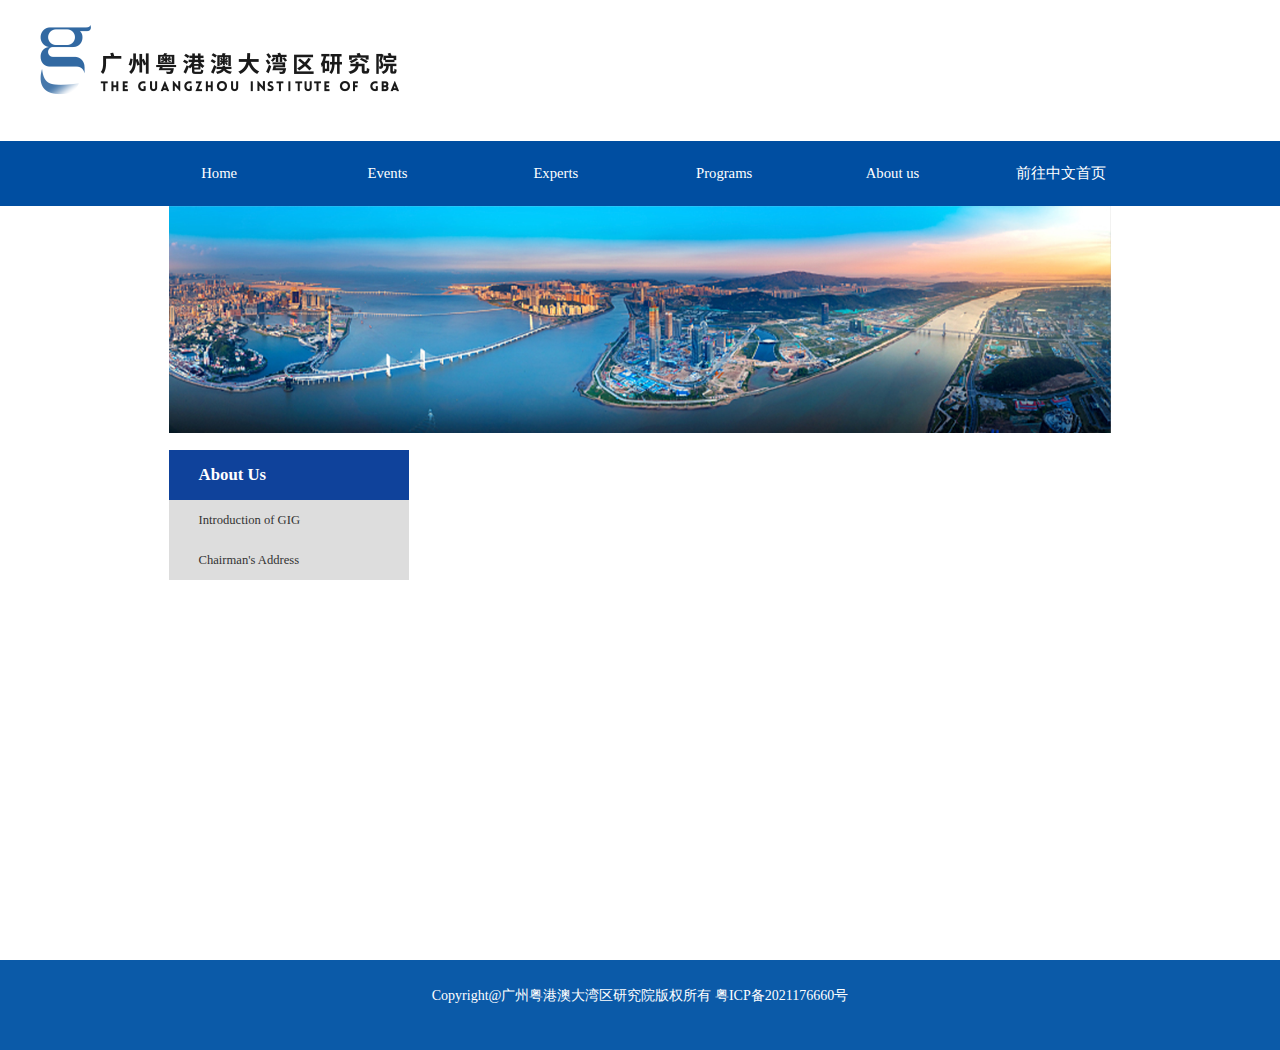
<file: about.html>
<!DOCTYPE html>
<html lang="en">

<head>
    <meta charset="UTF-8">
    <meta http-equiv="X-UA-Compatible" content="IE=edge">
    <meta name="viewport" content="width=device-width, initial-scale=1.0">
    <title>THE GUANGZHOU INSTITUTE OF GBA --- About us</title>
    <link rel="stylesheet" href="css/edu.css">
    <link rel="stylesheet" href="./css/en.css">
    <script src="js/jquery-3.3.1.min.js"></script>
    <style>
        .leftTitle.active {
            color: rgb(15, 66, 155) !important;
        }
    </style>
</head>

<body>
    <div class="content">
        <header>
            <div class="top mian">
                <img src="images/top.png" class="topimg">
                <img src="images/menu-icon-arrow.png" class="Mmenu" data-c="0" onclick="showmenu()">
            </div>
            <nav>
                <nav>
                    <ul class="mian menu">
                        <li><a href="./index.html">Home</a></li>
                        <li>
                            <a href="#">Events</a>
    
                        </li>
                        <li>
                            <a href="">Experts</a>
                            <ul class="subul">
                                <li><a href="./experts.html?type=1">Board of Directors</a></li>
                                <li><a href="./experts.html?type=2" style="font-size: 14px;">Advisory Committee</a></li>
                                <li><a href="./experts.html?type=3">Research Team</a></li>
                            </ul>
                        </li>
                        <li><a href="">Programs</a></li>
                        <li>
                            <a href="#">About us</a>
                            <ul class="subul">
                                <li><a href="./about.html?type=1" style="font-size: 14px;">Introduction of GIG</a></li>
                                <li><a href="./about.html?type=2">Chairman's Address</a></li>
                            </ul>
                        </li>
                        <li><a href="#">前往中文首页</a></li>
                    </ul>
                </nav>
            </nav>
        </header>

        <div class="mian">
            <img src="images/list_banner.jpg" width="100%" class="list_banner">
        </div>
        <div class="listContentFull" style="margin-bottom: 50px">
            <div class="listContent mian">
                <div class="listTitle">
                    <h1>About Us</h1>
                    <ul>
                        <li><a href="./about.html?type=1" class="leftTitle" style="color: rgb(51, 51, 51);">Introduction of GIG</a>
                        </li>
                        <li><a href="./about.html?type=2" class="leftTitle" style="color: rgb(51, 51, 51);">Chairman's Address</a>
                        </li>
                    </ul>
                </div>

                <div class="listC">
                    
                </div>

            </div>
        </div>


        <div class="footer">Copyright@广州粤港澳大湾区研究院版权所有 <a href="https://beian.miit.gov.cn/"
                target="new">粤ICP备2021176660号</a> </div>

    </div>


    <script>
        $(function () {

            var pageType = QueryString('type');
            if (pageType == '1' || pageType == '2') {
                pageType = Number(pageType)
                $(".listTitle li").eq(pageType - 1).find('.leftTitle').addClass("active").attr("href", "javascript:void(0)");
                var mainHtml = $.ajax({
                    url:'./html/about'+pageType+'.html',
                    type:'get',
                    success:function(res){
                        console.log(res);
                        $(".listC").html(res)
                    }
                })
            }



            function QueryString(name) {
                var match = RegExp('[?&]' + name + '=([^&]*)').exec(window.location.search);
                return match && decodeURIComponent(match[1].replace(/\+/g, ' '));
            }
        })
    </script>
</body>

</html>
</file>
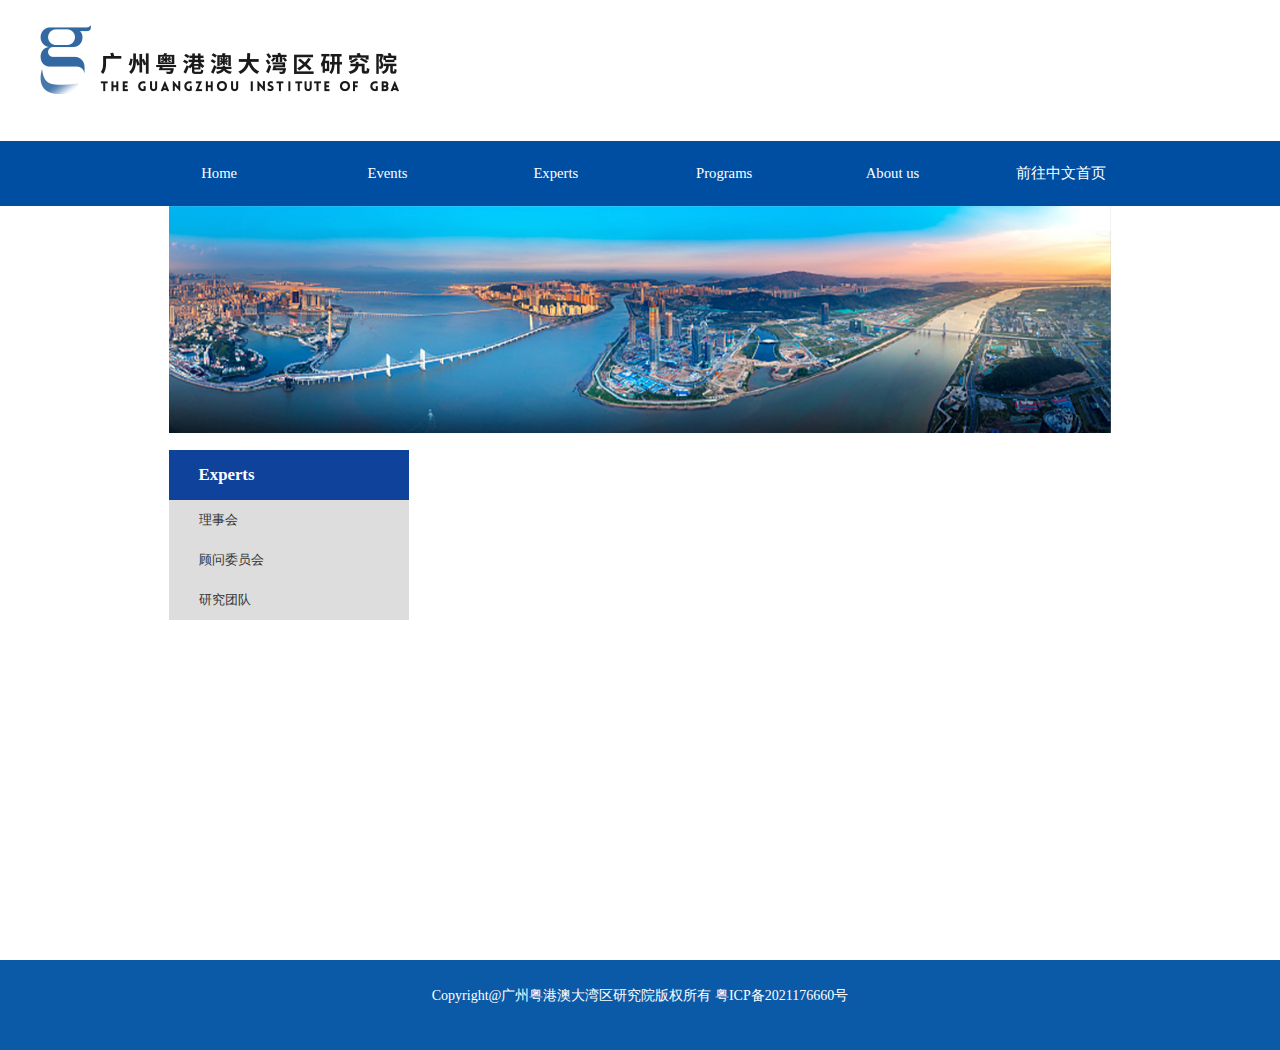
<file: experts.html>
<!DOCTYPE html>
<html lang="en">

<head>
    <meta charset="UTF-8">
    <meta http-equiv="X-UA-Compatible" content="IE=edge">
    <meta name="viewport" content="width=device-width, initial-scale=1.0">
    <title>THE GUANGZHOU INSTITUTE OF GBA --- Experts</title>
    <link rel="stylesheet" href="css/edu.css">
    <link rel="stylesheet" href="./css/en.css">
    <script src="js/jquery-3.3.1.min.js"></script>
    <style>
        .leftTitle.active {
            color: rgb(15, 66, 155) !important;
        }
    </style>
</head>

<body>
    <div class="content">
        <header>
            <div class="top mian">
                <img src="images/top.png" class="topimg">
                <img src="images/menu-icon-arrow.png" class="Mmenu" data-c="0" onclick="showmenu()">
            </div>
            <nav>
                <ul class="mian menu">
                    <li><a href="./index.html">Home</a></li>
                    <li>
                        <a href="#">Events</a>

                    </li>
                    <li>
                        <a href="">Experts</a>
                        <ul class="subul">
                            <li><a href="./experts.html?type=1">Board of Directors</a></li>
                            <li><a href="./experts.html?type=2" style="font-size: 14px;">Advisory Committee</a></li>
                            <li><a href="./experts.html?type=3">Research Team</a></li>
                        </ul>
                    </li>
                    <li><a href="">Programs</a></li>
                    <li>
                        <a href="#">About us</a>
                        <ul class="subul">
                            <li><a href="./about.html?type=1" style="font-size: 14px;">Introduction of GIG</a></li>
                            <li><a href="./about.html?type=2">Chairman's Address</a></li>
                        </ul>
                    </li>
                    <li><a href="#">前往中文首页</a></li>
                </ul>
            </nav>
        </header>

        <div class="mian">
            <img src="images/list_banner.jpg" width="100%" class="list_banner">
        </div>
        <div class="listContentFull" style="margin-bottom: 50px">
            <div class="listContent mian">
                <div class="listTitle">
                    <h1>Experts</h1>
                    <ul>
                        <li><a href="./experts.html?type=1" class="leftTitle"
                                style="color: rgb(51, 51, 51);">理事会</a></li>
                        <li><a href="./experts.html?type=2" class="leftTitle"
                                style="color: rgb(51, 51, 51);">顾问委员会</a></li>
                        <li><a href="./experts.html?type=3" class="leftTitle"
                                style="color: rgb(51, 51, 51);">研究团队</a></li>
                    </ul>
                </div>


                <!-- 理事会 -->
                <div class="listC"></div>
            </div>
        </div>


        <div class="footer">Copyright@广州粤港澳大湾区研究院版权所有 <a href="https://beian.miit.gov.cn/"
                target="new">粤ICP备2021176660号</a> </div>

    </div>


    <script>
        $(function(){
          
            var pageType = QueryString('type');
            if(pageType == '1'||pageType == '2'||pageType == '3'){
                pageType = Number(pageType)
                $(".listTitle li").eq(pageType-1).find('.leftTitle').addClass("active").attr("href","javascript:void(0)");
                
                var mainHtml = $.ajax({
                    url:'./html/experts'+pageType+'.html',
                    type:'get',
                    success:function(res){
                        $(".listC").html(res)
                    }
                })
            }
            
            


            function QueryString(name) {
                var match = RegExp('[?&]' + name + '=([^&]*)').exec(window.location.search);
                return match && decodeURIComponent(match[1].replace(/\+/g, ' '));
            }
        })
    </script>
</body>

</html>
</file>
<file: css/edu.css>
*{padding:0 0;margin:0 0}
ul,li{list-style: none}
a{text-decoration: none;color:#fff}
@media only screen and (min-width: 1300px) and (max-width: 1481px) {
    html,body{font-size:70px;font-family: Microsoft YaHei;}
}
@media only screen and (min-width: 1200px) and (max-width: 1300px) {
    html,body{font-size:70px;font-family: Microsoft YaHei;}
}

@media only screen and (min-width: 800px) and (max-width: 1200px) {
    html,body{font-size:65px;font-family: Microsoft YaHei;}
}
@media screen and (min-width: 1481px) {
    html,body{font-size:75px;font-family: Microsoft YaHei;}
}
.re{position: relative}
.ov{overflow: hidden}
.mian{width:13.47rem;margin:0 auto;overflow: hidden}
.top{padding:0.35rem 0 0.67rem 0;font-size:0;width:1200px}
nav{background: #004ea1;color:#fff;height: 0.93rem;}
nav .menu{display: flex;width:1010px}
nav li{flex:1;font-size:0.21rem;text-align:center;cursor: pointer}
nav li a{padding:0 0.15rem;line-height:0.93rem;}
nav li:hover{background:#1384e2 }
/*.menu{display: flex;width:1010px}*/
/*.menu li{flex:1;font-size:0.21rem;text-align:center;cursor: pointer}*/
/*.menu li a{padding:0 0.15rem;line-height:0.93rem;}*/
/*.menu li:hover{background:#1384e2 }*/
header .top .Mmenu{display: none;}
.banner:hover .swiper-button-prev,.banner:hover .swiper-button-next{display: block}
.banner .swiper-slide h1{padding:0 0.23rem;box-sizing:border-box;height:1.88rem;color:#fff;position: absolute;bottom:1.1rem; left:50%;margin-left:-600px;font-family: Alibaba PuHuiTi;font-weight: 500;font-size:0.88rem;line-height:0.96rem}
.banner .swiper-button-prev{display:none;background: url("../images/slide_next.png") no-repeat; width: 58px;height: 53px;opacity: 0.7;color:transparent;top:50%;left:0;z-index: 9999}
.banner .swiper-button-next{display:none;background: url("../images/slide_next.png") no-repeat; width: 58px;height: 53px;opacity: 0.7;background-position: right top;color:transparent;top:50%;right:0;z-index: 9999}
.title{margin:50px auto 30px auto;text-align: center}
.title .more{font-size:16px;text-align: right;color:#666;cursor: pointer}

.Latest{position: relative;width:15.67rem;margin:0 auto}
.Latest .swiper-button-prev{background: url("../images/prev.png") no-repeat; width: 39px;height: 39px;color:transparent;top:50%;}
.Latest .swiper-button-next{background: url("../images/next.png") no-repeat; width: 39px;height: 39px;color:transparent;top:50%;}
.mySwiper {width: 13.47rem;overflow: hidden;margin: 0px auto 0px auto;position: relative;}
.mySwiper .swiper-slide {text-align: center;font-size: 0.24rem;background: #fff;}
.mySwiper .swiper-slide h3{font-size: 0.29rem;font-weight: 400;color: #404040;position: absolute;bottom:0;width:100%;line-height: 0.48rem;background: rgba(255,255,255,0.8);}
.mySwiper .swiper-slide img {display: block;width: 100%;height:2.76rem;object-fit: cover;}

.News img{margin-top:12px}
.News ul{width:48%;float: right}
.News li{overflow: hidden;cursor: pointer}
.News li h2 {font-weight:normal;text-align: left;font-size:14px;color:#333;width:100%;display: block;border-bottom: 1px solid #EFEFEF; padding:11px 0;}
.News li h2 a{color:#333;overflow:hidden;text-overflow:ellipsis; white-space:nowrap;display: inline-block;width:80%}
.News li h2 a:hover{color:#1384e2 }
.News li h2 span{font-size:12px;float: right}

.Tank{width:13.47rem;}
.Tank li{width:32%;float: left;margin-right:2%;background: #f9f9f9;height:3.67rem;padding-bottom:15px;cursor: pointer}
.Tank li:hover{transform: translate(0,-5px);background: #f9f9f9;}
.Tank li:last-child{margin-right: 0}
.Tank p.title{border-left:4px solid #1384e2;color:#666;font-size:14px; text-align: left;padding-left:10px;margin:0 10px}
.Tank p.time{color:#999;font-size:14px;margin:0 10px}
.Tank a{cursor: pointer;position: relative;margin: 0px 65px 0px 0;}
.Tank img{width:100%;height:2.87rem}
.Tank h4{color:#333;font-size:14px;margin:0px 10px 0px 10px;overflow: hidden;text-overflow: ellipsis;display: -webkit-box;-webkit-line-clamp: 2;line-clamp: 2;-webkit-box-orient: vertical;}
.Tank a:last-child{margin-right:0}

.Partners{width:13.47rem;overflow: hidden;margin: 0px auto 1.33rem auto;position: relative;}
.Partners .swiper-slide img {display: block;width: 100%;height:1.44rem;border:1px  dashed #666;box-sizing: border-box}

.main4{background: #EDEDED;padding:0.51rem 0 0.51rem 0;color:#333;font-size:14px;overflow: hidden;}
.main4 .ml{float: left;width: 36.85%;}
.main4 .ml .post6 .tit {font-size: 16px;font-weight: bold;border:none;margin-bottom:20px}
.main4 .mc{float: left;width: 31.3%;border-left: 1px solid #ccc;border-right: 1px solid #ccc; text-align: center;}
.main4 .mr {float: right;padding: 0;width: 31.44%;padding-top: 0;}
.main4 .n2{margin-left:41px;}
.post-43 ,.main4 .mr .mlink{width: 77.8%;float: right;padding-bottom: 10px;}
.post6 .tit {font-size: 16px;font-weight: bold;border:none;margin-bottom:10px}
#container-4 .post-40 .news .news_title {line-height: 25px;font-size: 14px;}

.select{position: relative;margin-bottom:20px;}
.select:hover> ul{height:48px}
.select:nth-child(2):hover> ul{height:70px}
.select p{line-height:32px;height:32px; box-sizing:border-box;padding: 0 25px 0 10px;color:#a1a1a1;width:100%; background:url("../images/arrow.png") no-repeat #fff;background-position:right 6px top 0px;border: 1px solid #d0d0d0;}
.select ul{height:0px;z-index:999;width:100%;transition: all 0.6s;position: absolute;bottom:28px;left:0;color:#333;overflow-y: auto;background: #fff}
.select ul li{height:32px;line-height:32px;padding: 0 25px 0 12px;}
.select ul li a{color:#333}
.select ul li:hover a{color:#fff}
.select ul li:hover{background: #0f429b;color:#fff;cursor: pointer}

.listContentFull{min-height:460px}
.listContent{display: flex;}
.listTitle{min-height:50px;display: block;line-height: 50px;width:240px;margin-right:60px;box-sizing: border-box}
.listTitle h1{font-size:0.24rem;background: #0f429b;color:#fff;padding: 0px 5px 0px 30px;}
.listTitle ul{font-size:0.18rem;color:#0f429b;line-height:40px;background: #ddd;}
.listTitle ul li a{color:#333;padding: 0px 5px 0px 30px;line-height:40px; display: inline-block;width:100%;box-sizing: border-box}
.listContent div.listC{font-size:14px;flex:1;position: relative;}
.listContent ul.list1{font-size:14px;flex:1;position: relative;}
.listContent ul.list1 h3{border-bottom: 1px solid #DBDBDB;overflow:hidden}
.listContent ul.list1 h3 span{float: right;font-size:14px;padding:15px 0;color:#666;font-weight: normal}
.listContent ul.list1 h3 a{color:#2F2F2F;padding:0 5px}
.listContent ul.list1 h3 span.tt{position: absolute;padding:12px 0;font-size: 18px;font-weight: normal;color: #0f429b;border-bottom: 3px solid #CBCBCB;}
.listContent ul.list1 li{line-height:35px;overflow: hidden;height:35px}
.listContent ul.list1 li a,.wp_paging li a{color:#2F2F2F;}
.listContent ul.list1 li a{overflow:hidden;text-overflow:ellipsis; white-space:nowrap;display: inline-block;width:70%}
.listContent ul.list1 li span{float: right;color: #9C9C9C;font-size:14px}
.wp_paging{font-size:14px;text-align: right;margin-bottom:50px;}
.wp_paging li{display: inline-block;margin-left:20px;}
.wp_paging li input{font-size: 12px;width: 24px;height: 15px;line-height: 15px;border: 1px solid #d5d5d5;background: #fff;margin-top: 4px;text-align: center;}

.about{display: flex;min-height:400px}
.about .left{width:30.33%;margin-right:15px;}
.about .right{flex: 1}
.about .left img{margin-bottom:50px}
.about img{height:204px;object-fit: cover}
.about .right div:first-child img{float: right;width:47%;}
.about .right div:first-child p,.about .right div:first-child h2{float: left;width:47%}
.about .right div:nth-child(2) img{float:left;width:47%}
.about .right div:nth-child(2) p,.about .right div:nth-child(2) h2{float: right;width:47%}
.about .item{background: #f7f7f7;font-size:14px;position:relative;overflow: hidden;margin-bottom:15px;}
.about .item:nth-child(1){padding-bottom:20px}
.about p{font-size:15px;margin:0px 10px;line-height:27px;height:200px; box-sizing: border-box}
.about h2{margin:10px 15px}
.about .more_button:hover{background: #0d74b4;}
.about .more_button:hover a{color:#fff}
.about .more_button {text-align: left;display: block;background: #fff;width: 135px;height: 38px;position: absolute;left:10px;bottom:10px}
.about .right div:nth-child(2) .more_button{right:10px!important;left:auto!important;}
.about .more_button a{text-align: center;margin: 0 auto;display: block;color: #999;font-size: 16px;line-height: 38px;}

.detail{text-align: center;font-size:14px;margin:30px auto 70px auto}
.detail h1{line-height: 36px;font-size: 22px;text-align: center;color: #182880;}
.detail .mytime{padding:10px;color:#787878;font-size:12px;}

.footer{width: 100%;height: 1.28rem;background: #0B5AA8;text-align:center;font-size: 14px;font-weight: 400;color: #FFFFFF;line-height: 72px;}
.aside{position: fixed;left: -90%;top: 0;bottom: 0;right: 0;z-index: 1000;width:80%;transition: all 0.6s;}
.aside ul{position: absolute;top: 0;bottom: 0;left: 0;z-index: 1002;height:100%;width:100%;padding-top:40px;max-width: 100%;background: rgba(0,0,0,0.8);overflow-y: hidden; box-sizing: border-box}
.aside ul{font-size:16px;color:#fff}
.aside ul li{width:100%;line-height:45px;padding:0 20px;box-sizing: border-box}

@media screen and (max-width: 768px) {
    body{font-size:0px}
    .title{font-size:14px;color: #CDCDCD;margin:30px auto}
    .title img{width:60%}

    header .top{padding:10px 0 10px 5px;position: relative;box-sizing: border-box}
    header .top .Mmenu{position: absolute;right:15px;top:16px;display: block;width:25px;height:17px}
    header .topimg{width:60%;}
    .content nav{display: none}
    .mian{width:100%}
    .banner .swiper-slide img{height:200px!important;}
    .banner .swiper-slide h1{padding:0 0.23rem;height:auto;color:#fff;bottom:40px; font-size:20px;left:20px;margin-left:0;line-height:30px}
    .Latest,.mySwiper{width:100%;height:auto;margin-bottom:20px;margin-top:0}
    .Latest .swiper-wrapper{display: block}
    .mySwiper .swiper-slide{width:46%!important;float: left;margin:20px 2% 10px 2%!important;height:auto }
    .swiper-button-prev,.swiper-button-next{display: none!important;}
    .mySwiper .swiper-slide img{height:95px}
    .mySwiper .swiper-slide h3{font-size: 16px;font-weight: 400;line-height:30px}

    .listTitle ul{font-size:16px;}
    .listTitle h1{font-size:18px;}
    .cont{padding:10px;}
    .News ul{width:96%;margin:0 2%}
    .News li h2 a{width:70%}
    .News img{width:100%}
    .News li h2{padding:8px 0}

    .Tank{display: flex;width:96%;flex-wrap: wrap;}
    .Tank a{display: block;width:46%;margin: 20px 2% 0 2%;float: left}
    .Tank li{width:100%;float: left;margin-bottom:20px;height:auto;margin-right:0;min-height:auto}
    .Tank p.title{border-left:2px solid #1384e2;color:#666;font-size:14px; text-align: left;padding-left:10px;margin:10px 10px 0 10px}
    .Tank p.time{color:#999;font-size:14px;margin:0 10px}
    .Tank a{cursor: pointer;position: relative;margin: 0px 65px 0px 0;}
    .Tank img{height:auto;min-height:auto;}
    .Tank h4{color:#333;font-size:14px;margin:10px 10px 0px 10px;}
    .Tank li:nth-child(even){margin-right:0}
    .Tank img{width:100%}
    .Partners {width: 96%;overflow: hidden;margin: 20px auto 30px auto;position: relative;}
    .Partners .swiper-slide img{height:5.44rem}

    .main4 .ml,.main4 .mc,.main4 .mr{width: 100%; text-align: center;border:none;}
    .post-43, .main4 .mr .mlink{width:80%;float: none;margin:0 auto}

    .listContent{display: block}
    .list_banner{height:180px;object-fit: cover}
    .listContent div.listC{width:96%;margin:0 auto}
    .listContent ul.list1{width:96%;margin:0 auto}
    .listTitle{width:100%;}
    .wp_paging{padding-right:2%;box-sizing: border-box}

    .about{display: block;margin-top:20px}
    .about .item{width:100%}
    .about .item img{width:100%!important;float: none!important;margin:0 0!important;}
    .about .item p,.about .item h2{width:100%!important;float: none!important;padding-right:15px;margin-top:20px!important;}

    .pages_count,.page_jump{display: none!important;}
    .footer{width: 100%;height: 47px;line-height: 22px;}
}
@media screen and (max-width: 348px) {
    .footer {
        width: 100%;
        height: 47px;
        line-height: 22px;
    }
}
</file>
<file: css/en.css>
.menu {
    position: relative;
    z-index: 9;
}
.menu li {
    height: 0.93rem;
}
.subul {
    display: none;
}
.mian>li:hover {
    height: auto;
}
.mian>li:hover .subul {
    display: block;

}
.subul li:hover {
    background: #1a90f1;
}
</file>
